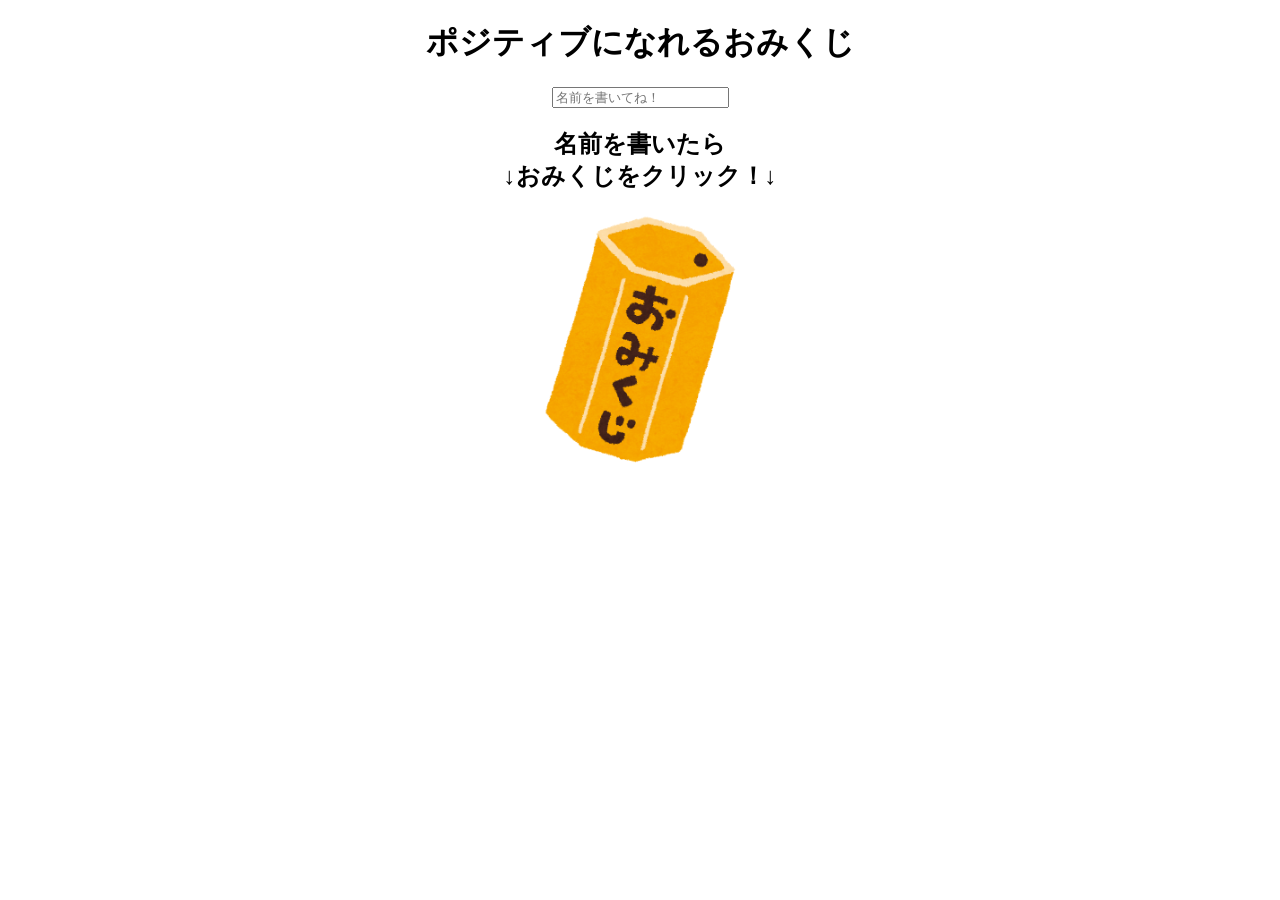
<file: index.html>
<!DOCTYPE html>
<html lang="ja">

<head>
    <meta charset="UTF-8">
    <meta name="viewport" content="width=device-width, initial-scale=1.0">
    <title>ポジティブになれるおみくじ</title>
    <link rel="stylesheet" href="omikuji.css">
    <script defer src="omikuji.js"></script>
</head>

<body>
    <div style="text-align: center;">
        <h1>ポジティブになれるおみくじ</h1>
        <input id="name" type="text" placeholder="名前を書いてね！"><br>
        <h2>名前を書いたら<br>↓おみくじをクリック！↓</h2>
        <button type="submit" id="btn" alt="引いてみよう">
            <img src="./pictures/syougatsu2_omijikuji2.png" alt="おみくじの画像">
        </button>
    </div>
</body>

</html>
</file>
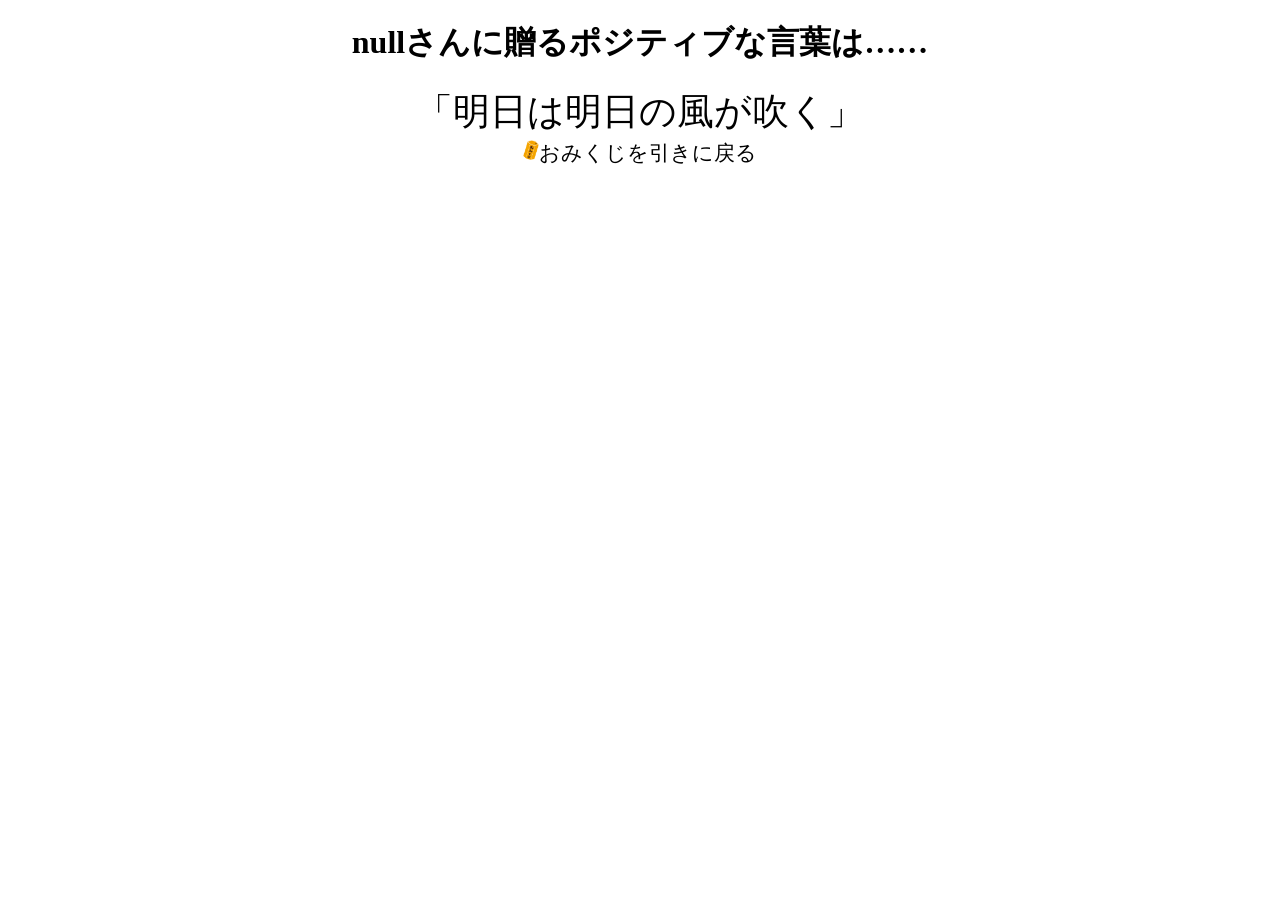
<file: result.html>
<!DOCTYPE html>
<html lang="ja">

<head>
    <meta charset="UTF-8">
    <meta name="viewport" content="width=device-width, initial-scale=1.0">
    <title>おみくじの結果</title>
    <link rel="stylesheet" href="result.css">
    <script defer src="result.js"></script>
</head>

<body>
    <div style="text-align: center;">
        <h1 id="贈りたい人"></h1>
        <div id="贈る言葉">
            <!--ここにjsで言葉を入れる-->
        </div>
        <button id="btn">
            <img src="./pictures/syougatsu2_omijikuji2.png" alt="おみくじに戻る">おみくじを引きに戻る
        </button>
    </div>
</body>

</html>
</file>
<file: omikuji.css>
#btn {
    background: transparent;
    border: transparent;
}

#btn:hover {
    cursor: pointer;
}

#btn img {
    width: 200px;
}
</file>
<file: result.css>
#贈る言葉 {
    font-size: 28pt;
}

#btn {
    font-size: 16pt;
    background: transparent;
    border: transparent;
}

#btn:hover {
    cursor: pointer;
}

#btn img {
    height: 20px;
}
</file>
